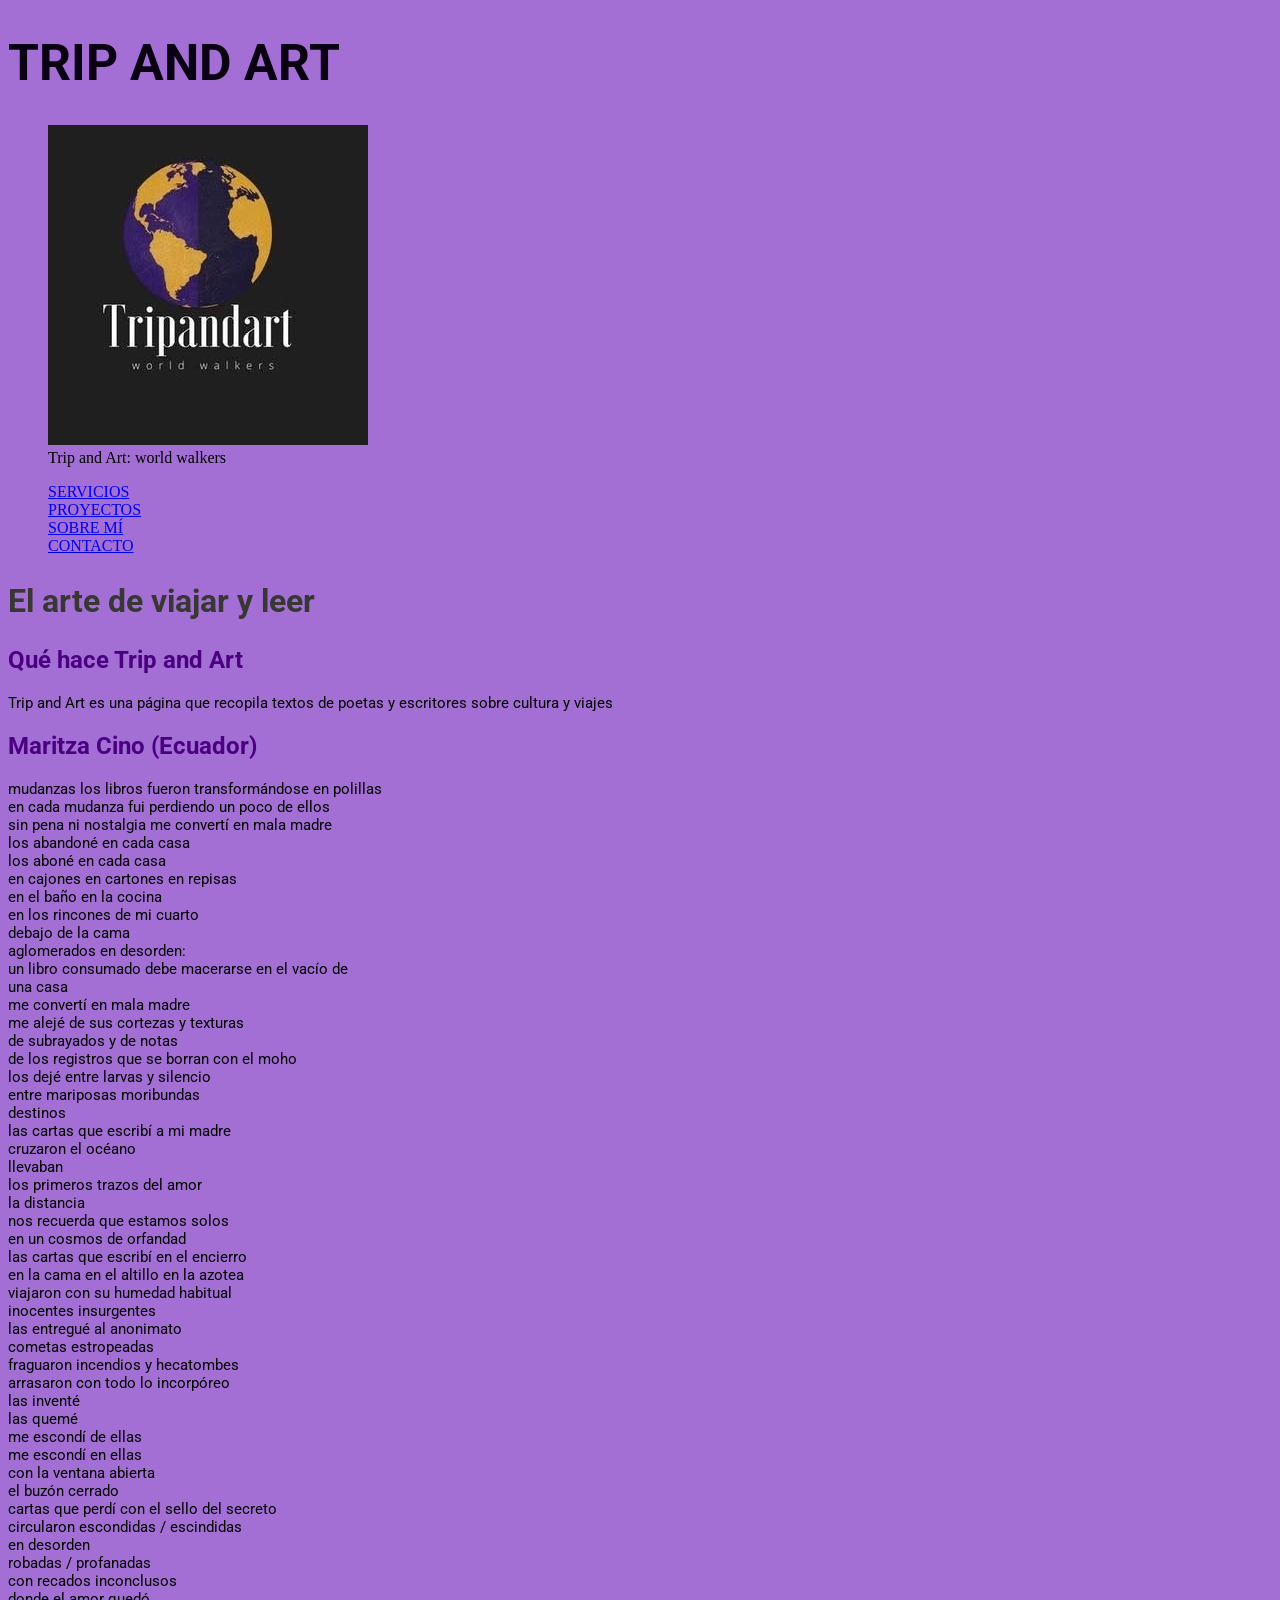
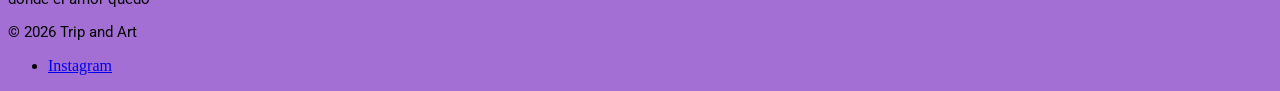
<file: index.html>
<!DOCTYPE html>
<html lang="en">
<head>
    <meta charset="UTF-8">
    <meta name="viewport" content="width=device-width, initial-scale=1.0">
    <title>Inicio</title>
    <link rel="stylesheet" href="./css/styles.css">
</head>
<body>
    <header><h1 class="headerh1">TRIP AND ART </h1>
        <figure>
    <img src="./trip and art.jpg" alt="Foto de logo de Trip and Art"> <figcaption> Trip and Art: world walkers</figcaption>
</figure>
        <nav>
            <ul class="menunavegacion">
                <li><a href="./pages/servicios.html">SERVICIOS</a></li>
                <li><a href="./pages/proyectos.html">PROYECTOS</a></li>
                <li><a href="./pages/sobremi.html">SOBRE MÍ</a></li>
                <li><a href="./pages/contactos.html">CONTACTO</a></li>
            </ul>
        </nav>
    </header>
<main>
    <Section>
         <h1>El arte de viajar y leer</h1>
         <H2>Qué hace Trip and Art</H2>
         <article> <p>Trip and Art es una página que recopila textos de poetas y escritores sobre cultura y viajes</p></article>
   <section>
    <h2>Maritza Cino (Ecuador) </h2>
    <article>
        <p> mudanzas

los libros fueron transformándose en polillas <br>
en cada mudanza fui perdiendo un poco de ellos <br>
sin pena ni nostalgia me convertí en mala madre <br>
los abandoné en cada casa <br>
los aboné en cada casa <br>
en cajones en cartones en repisas <br>
en el baño en la cocina <br>
en los rincones de mi cuarto <br>
debajo de la cama <br>
aglomerados en desorden: <br>
un libro consumado debe macerarse en el vacío de <br>
una casa <br>
me convertí en mala madre <br>
me alejé de sus cortezas y texturas <br>
de subrayados y de notas <br>
de los registros que se borran con el moho <br>
los dejé entre larvas y silencio <br>
entre mariposas moribundas <br>

destinos <br>
las cartas que escribí a mi madre <br>
cruzaron el océano <br>
llevaban <br>
los primeros trazos del amor <br>
la distancia <br>
nos recuerda que estamos solos <br>
en un cosmos de orfandad <br>
las cartas que escribí en el encierro <br>
en la cama en el altillo en la azotea <br>
viajaron con su humedad habitual <br>
inocentes insurgentes <br>
las entregué al anonimato <br>
cometas estropeadas <br>
fraguaron incendios y hecatombes <br>
arrasaron con todo lo incorpóreo <br>
las inventé <br>
las quemé <br>
me escondí de ellas <br>
me escondí en ellas <br>
con la ventana abierta <br>
el buzón cerrado <br>
cartas que perdí con el sello del secreto <br>
circularon escondidas / escindidas <br>
en desorden <br>
robadas / profanadas <br>
con recados inconclusos <br>
donde el amor quedó <br>

</p>
    </article>
   </section>


</Section>
   
</main>
<footer>
    <p>© 2026 Trip and Art</p>
    <ul>
        <li>
            <a href="https://instagram.com/tripandart">
        Instagram </a>
        </li>
    </ul>
</footer>
</body>
</html>
</file>
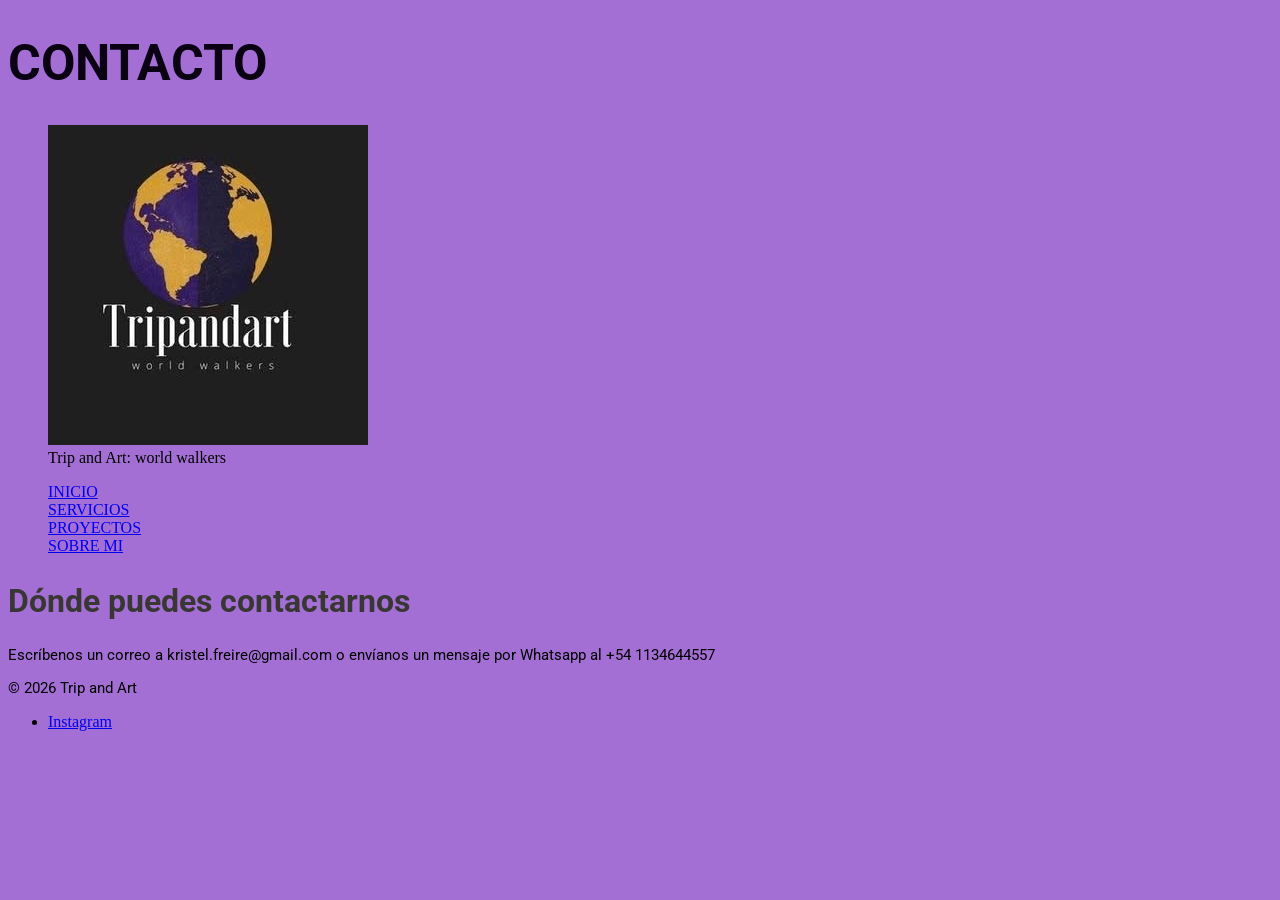
<file: pages/contactos.html>
<!DOCTYPE html>
<html lang="en">
<head>
    <meta charset="UTF-8">
    <meta name="viewport" content="width=device-width, initial-scale=1.0">
    <title>CONTACTOS</title>
    <link rel="stylesheet" href="../css/styles.css">
</head>
<body>
    <header><H1 class="headerh1"> CONTACTO </H1></header>
    <figure>
    <img src="/trip and art.jpg" alt="Foto de logo de Trip and Art"> <figcaption> Trip and Art: world walkers</figcaption>
</figure>
    <nav>
        <ul class="menunavegacion">
                <li><a href="../index.html">INICIO</a></li>
                <li><a href="./servicios.html">SERVICIOS</a></li>
                <li><a href="./proyectos.html">PROYECTOS</a></li>
                <li><a href="./sobremi.html">SOBRE MI</a></li>
        </ul>
    </nav>
    <main>
    <Section>
         <h1>Dónde puedes contactarnos</h1>
         <article> <p>Escríbenos un correo a kristel.freire@gmail.com 
            o envíanos un mensaje por Whatsapp al +54 1134644557
         </p></article>
   


</Section>
   
</main>
<footer>
    <p>© 2026 Trip and Art</p>
    <ul>
        <li>
            <a href="https://instagram.com/tripandart">
        Instagram </a>
        </li>
    </ul>
</footer>
</body>

</html>
</file>
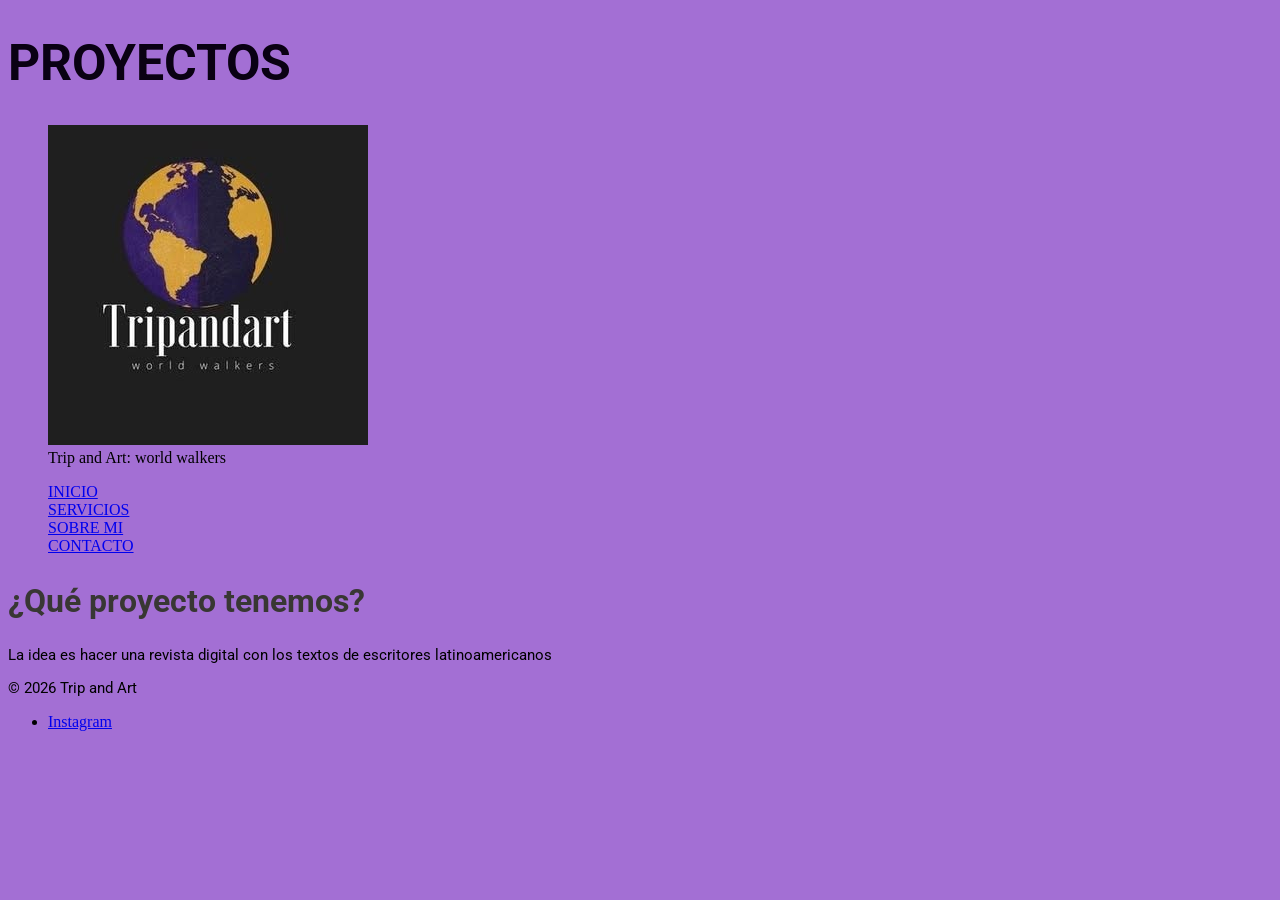
<file: pages/proyectos.html>
<!DOCTYPE html>
<html lang="en">
<head>
    <meta charset="UTF-8">
    <meta name="viewport" content="width=device-width, initial-scale=1.0">
    <title>PROYECTOS</title>
    <link rel="stylesheet" href="../css/styles.css">
</head>
<body>
    <header><H1 class="headerh1"> PROYECTOS </H1></header>
    <figure>
    <img src="/trip and art.jpg" alt="Foto de logo de Trip and Art"> <figcaption> Trip and Art: world walkers</figcaption>
</figure>
        <nav>
        <ul class="menunavegacion">
            <li><a href="../index.html">INICIO</a></li>
            <li><a href="./servicios.html">SERVICIOS</a></li>
            <li><a href="./sobremi.html">SOBRE MI</a></li>
            <li><a href="./contactos.html">CONTACTO</a></li>
        </ul>
    </nav>
    <main>
    <Section>
         <h1>¿Qué proyecto tenemos? </h1>
         <article> <p>La idea es hacer una revista digital con los textos de escritores latinoamericanos</p></article>
   

</Section>
   
</main>
<footer>
    <p>© 2026 Trip and Art</p>
    <ul>
        <li>
            <a href="https://instagram.com/tripandart">
        Instagram </a>
        </li>
    </ul>
</footer>
</body>
</html>
</file>
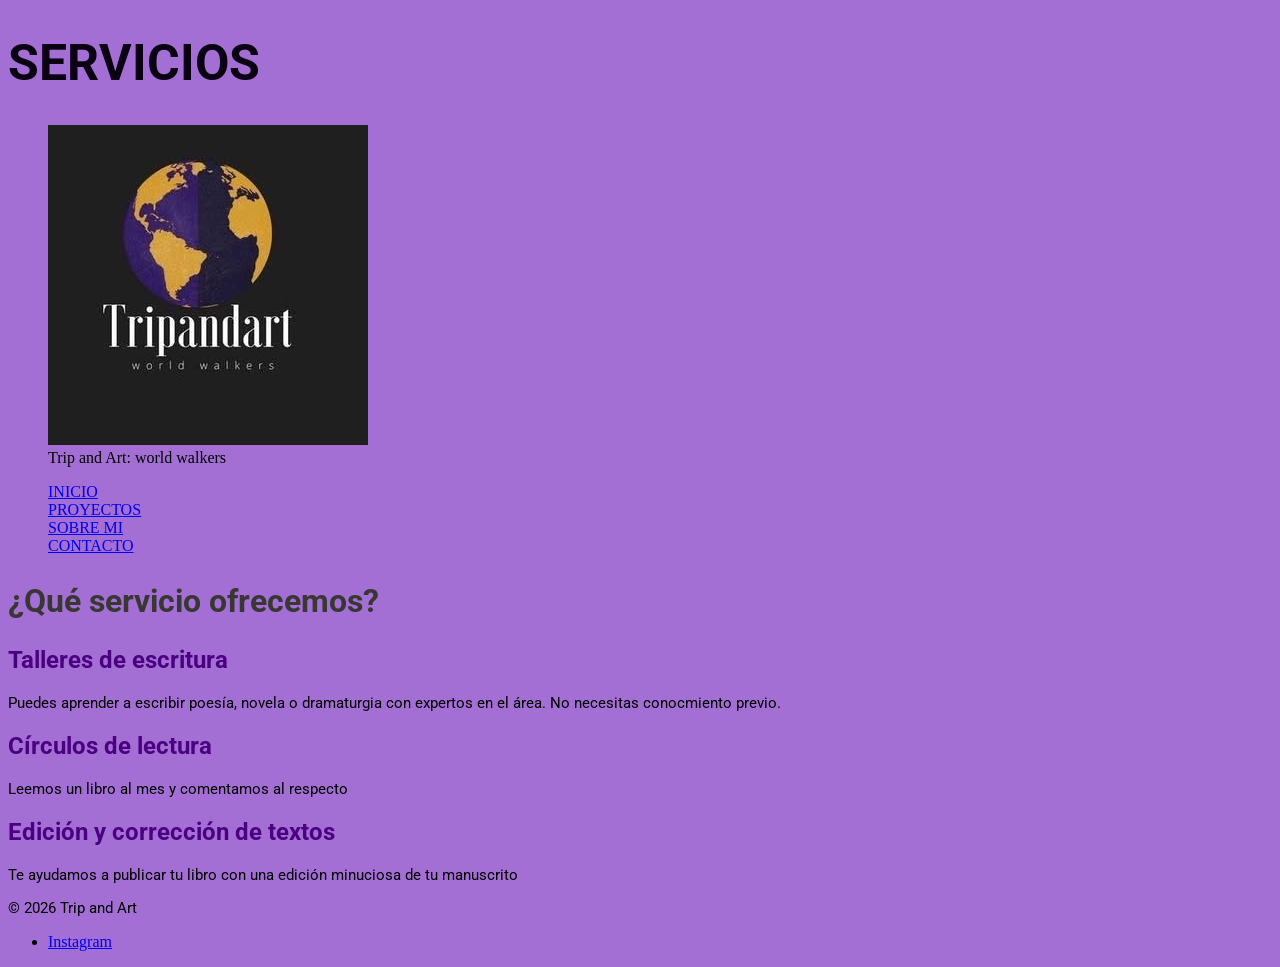
<file: pages/servicios.html>
<!DOCTYPE html>
<html lang="en">
<head>
    <meta charset="UTF-8">
    <meta name="viewport" content="width=device-width, initial-scale=1.0">
    <title>SERVICIOS</title>
    <link rel="stylesheet" href="../css/styles.css">
</head>
<body>
    <header><H1 class="headerh1"> SERVICIOS </H1></header>
    <figure>
    <img src="/trip and art.jpg" alt="Foto de logo de Trip and Art"> <figcaption> Trip and Art: world walkers</figcaption>
</figure>
        <nav>
        <ul class="menunavegacion">
            <li><a href="../index.html">INICIO</a></li>
            <li><a href="./proyectos.html">PROYECTOS</a></li>
            <li><a href="./sobremi.html">SOBRE MI</a></li>
            <li><a href="./contactos.html">CONTACTO</a></li>
        </ul>
    </nav>
    <main>
    <Section>
         <h1>¿Qué servicio ofrecemos?</h1>
         <h2>Talleres de escritura</h2>
         <article> <p>Puedes aprender a escribir poesía, novela o dramaturgia con expertos en el área. No necesitas conocmiento previo.</p></article>
   <section>
    <h2>Círculos de lectura</h2>
    <article> <p>Leemos un libro al mes y comentamos al respecto</p></article>
   </section>
   <section>
    <h2>Edición y corrección de textos</h2>
    <article><p>Te ayudamos a publicar tu libro con una edición minuciosa de tu manuscrito</p></article>
</section>


</Section>
   
</main>
<footer>
    <p>© 2026 Trip and Art</p>
    <ul>
        <li>
            <a href="https://instagram.com/tripandart">
        Instagram </a>
        </li>
    </ul>
</footer>
</body>
</html>
</file>
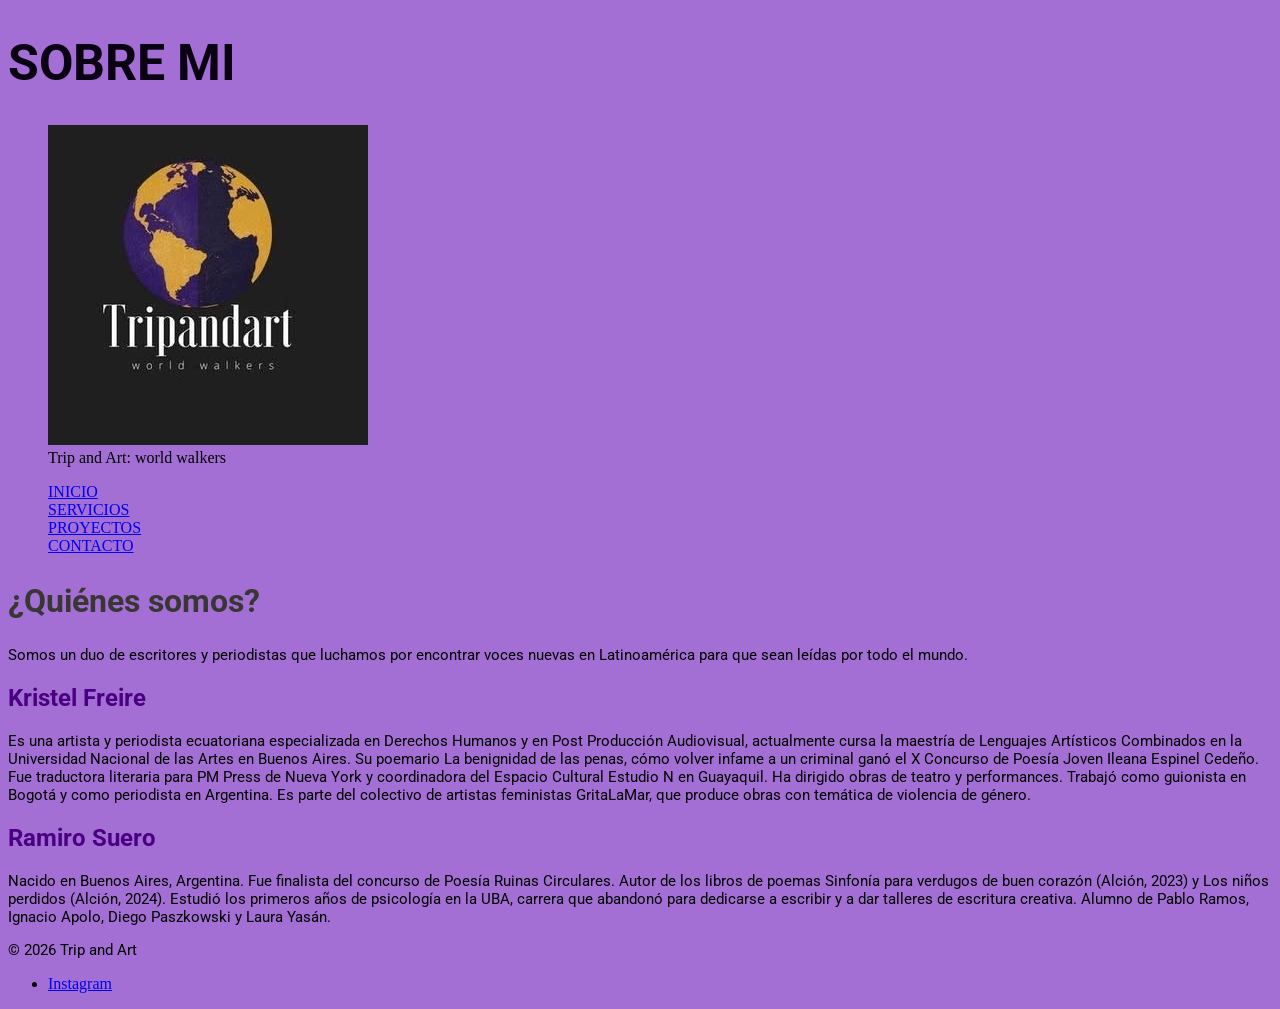
<file: pages/sobremi.html>
<!DOCTYPE html>
<html lang="en">
<head>
    <meta charset="UTF-8">
    <meta name="viewport" content="width=device-width, initial-scale=1.0">
    <title>SOBRE MI</title>
    <link rel="stylesheet" href="../css/styles.css">
</head>
<body>
    <header><H1 class="headerh1">SOBRE MI</H1></header>
    <figure>
    <img src="../trip and art.jpg" alt="Foto de logo de Trip and Art"> <figcaption> Trip and Art: world walkers</figcaption>
</figure>
        <nav>
        <ul class="menunavegacion">
            <li><a href="../index.html">INICIO</a></li>
             <li><a href="./servicios.html">SERVICIOS</a></li>
             <li><a href="./proyectos.html">PROYECTOS</a></li>
             <li><a href="./contactos.html">CONTACTO</a></li>
        </ul>
    </nav>
    <main>
    <Section>
         <h1>¿Quiénes somos?</h1>
         <article> <p>Somos un duo de escritores y periodistas que luchamos por encontrar voces nuevas en Latinoamérica para que sean leídas por todo el mundo.</p></article>
</Section>
<section>
    <h2>Kristel Freire</h2>
    <article>
        <p>Es una artista y periodista ecuatoriana especializada en Derechos Humanos y en Post Producción Audiovisual, actualmente cursa la maestría de Lenguajes Artísticos Combinados en la Universidad Nacional de las Artes en Buenos Aires. Su poemario La benignidad de las penas, cómo volver infame a un criminal ganó el X Concurso de Poesía Joven Ileana Espinel Cedeño. Fue traductora literaria para PM Press de Nueva York y coordinadora del Espacio Cultural Estudio N en Guayaquil. Ha dirigido obras de teatro y performances. Trabajó como guionista en Bogotá y como periodista en Argentina. Es parte del colectivo de artistas feministas GritaLaMar, que produce obras con temática de violencia de género.</p>
    </article>
</section>
<section>
    <h2>Ramiro Suero</h2>
    <article>
        <p>Nacido en Buenos Aires, Argentina. Fue finalista del concurso de Poesía Ruinas Circulares. Autor de los libros de poemas Sinfonía para verdugos de buen corazón (Alción, 2023) y Los niños perdidos (Alción, 2024). Estudió los primeros años de psicología en la UBA, carrera que abandonó para dedicarse a escribir y a dar talleres de escritura creativa. Alumno de Pablo Ramos, Ignacio Apolo, Diego Paszkowski y Laura Yasán. 
</p>
    </article>
</section>
</main>
<footer>
    <p>© 2026 Trip and Art</p>
    <ul>
        <li>
            <a href="https://instagram.com/tripandart">
        Instagram </a>
        </li>
    </ul>
</footer>
</body>
</html>
</file>
<file: css/styles.css>
/*importacion de la fuente Arimo*/
@import url('https://fonts.googleapis.com/css2?family=Arimo:ital,wght@0,400..700;1,400..700&family=Roboto:ital,wght@0,100..900;1,100..900&display=swap');
/*BACKGROUND*/
body {
    background-color: #a36fd4;
}
/*HEADER*/
.headerh1{
font-family: "Roboto", sans-serif;
color: #0a0113;
font-size: 50px;
}
/* LISTA DE MENU */
.menunavegacion {
    list-style: none;
    text-decoration:none;
}
/*MAIN*/
h1 {
    font-family: "Roboto", sans-serif;
    font-size: 32px;
    color: #383733;
}
h2 {
    font-family: "Roboto", sans-serif;
    font-size: 24px;
    color: indigo;
}
p {
    font-family: "Roboto", sans-serif;
    font-size: 15px;
    color: #000000;
}
</file>
